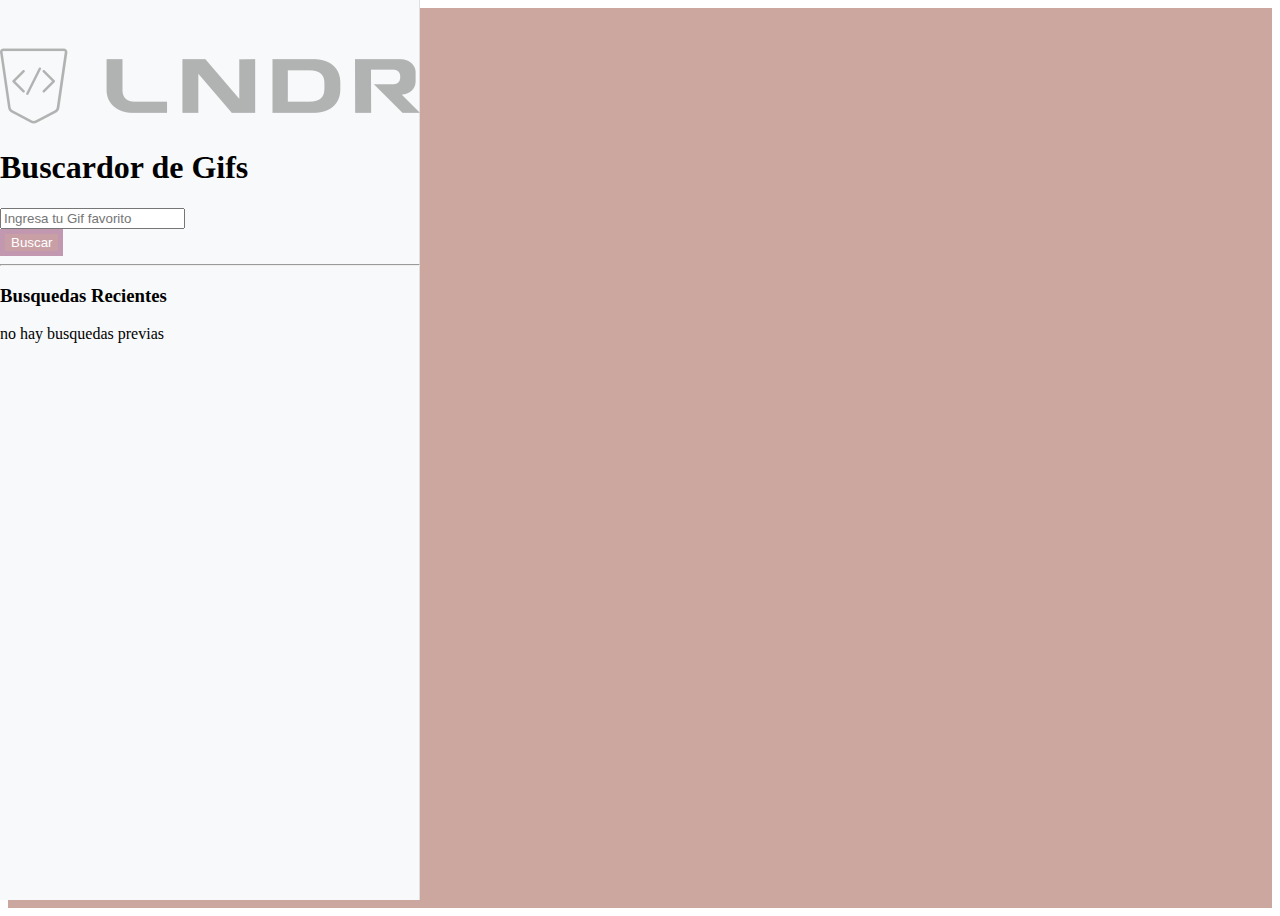
<file: index.html>
<!DOCTYPE html>
<html lang="es">

<head>
    <meta charset="UTF-8">
    <meta http-equiv="X-UA-Compatible" content="IE=edge">
    <meta name="viewport" content="width=device-width, initial-scale=1.0">
    <title>Buscador Gifs</title>
    <link rel="stylesheet" href="./css/styless.css">
    <link href="https://cdn.jsdelivr.net/npm/bootstrap@5.2.1/dist/css/bootstrap.min.css" rel="stylesheet"
        integrity="sha384-iYQeCzEYFbKjA/T2uDLTpkwGzCiq6soy8tYaI1GyVh/UjpbCx/TYkiZhlZB6+fzT" crossorigin="anonymous">
</head>

<body>
    <main class="container-fluid text-center bg-site">
        <div class="row">
            <nav class="col-md-3 col-lg-2 d-md-block bg-sidebar sidebar py-5">
                <div class="container">
                    <img src="./images/logo.png" class="mx-auto d-block img-fluid" alt="Bootstrap">
                </div>
                <div class="position-sticky pt-3 sidebar-sticky">
                    <div class="col-12">
                        <form class="row g-3">
                            <h1>Buscardor de Gifs</h1>
                            <div class="col-auto input-group">
                                <input id="searchGifs" type="text" class="form-control"
                                    placeholder="Ingresa tu Gif favorito">
                            </div>
                            <div class="d-grid gap-2">
                                <button id="loadGifs" type="submit" class="btn btn-buscar mb-3">Buscar</button>
                            </div>
                        </form>
                        <hr>
                        <h3>Busquedas Recientes</h3>
                    </div>
                    <div class="list-group" id="history">
                       
                    </div>

                  
                </div>
            </nav>
            <section class="col-md-9 ms-sm-auto col-lg-10 px-md-4 py-5">
                <div class="row">
                    
                    <div class="col-12">
                        <section id="contain" class="row" >
                        </section>
                    </div>
                </div>
            </section>
        </div>
    </main>
    <script src="https://cdn.jsdelivr.net/npm/bootstrap@5.2.1/dist/js/bootstrap.bundle.min.js"
        integrity="sha384-u1OknCvxWvY5kfmNBILK2hRnQC3Pr17a+RTT6rIHI7NnikvbZlHgTPOOmMi466C8"
        crossorigin="anonymous"></script>
    <script src="./js/main.js"></script>
</body>

</html>
</file>
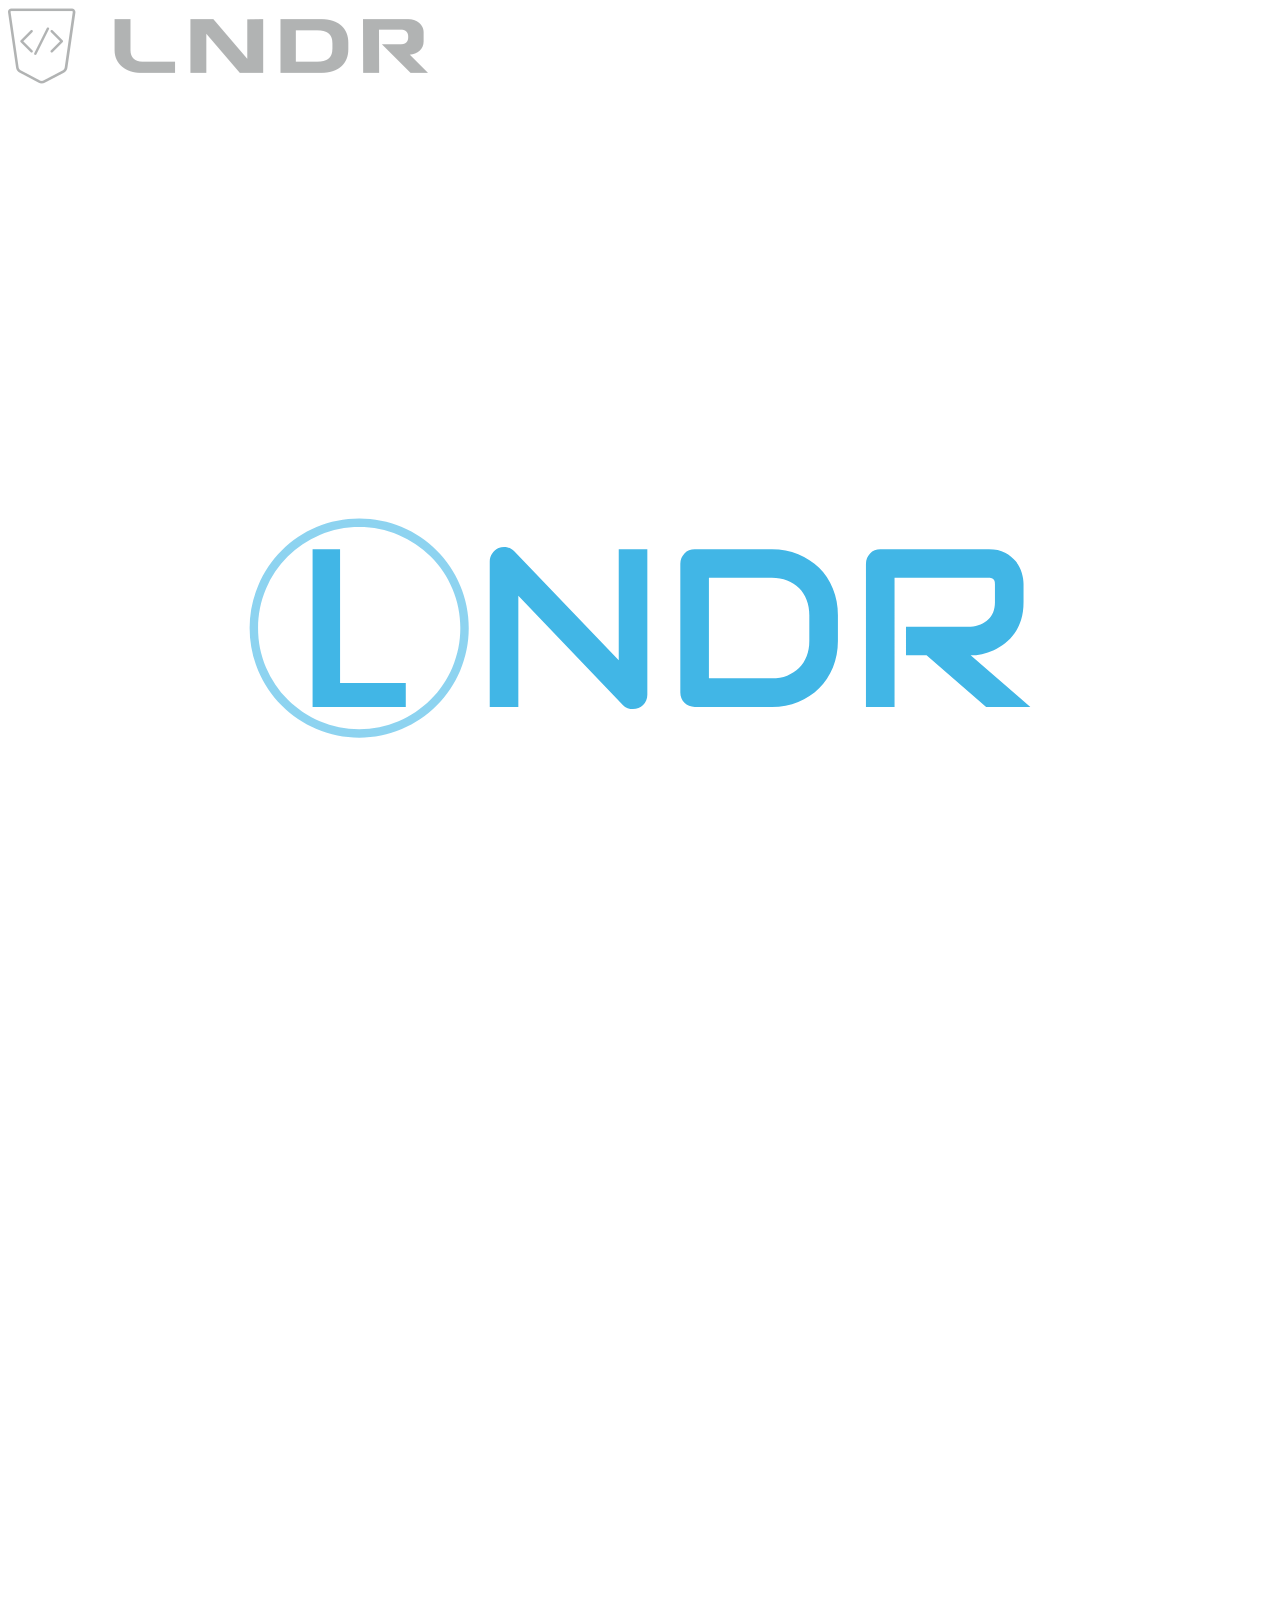
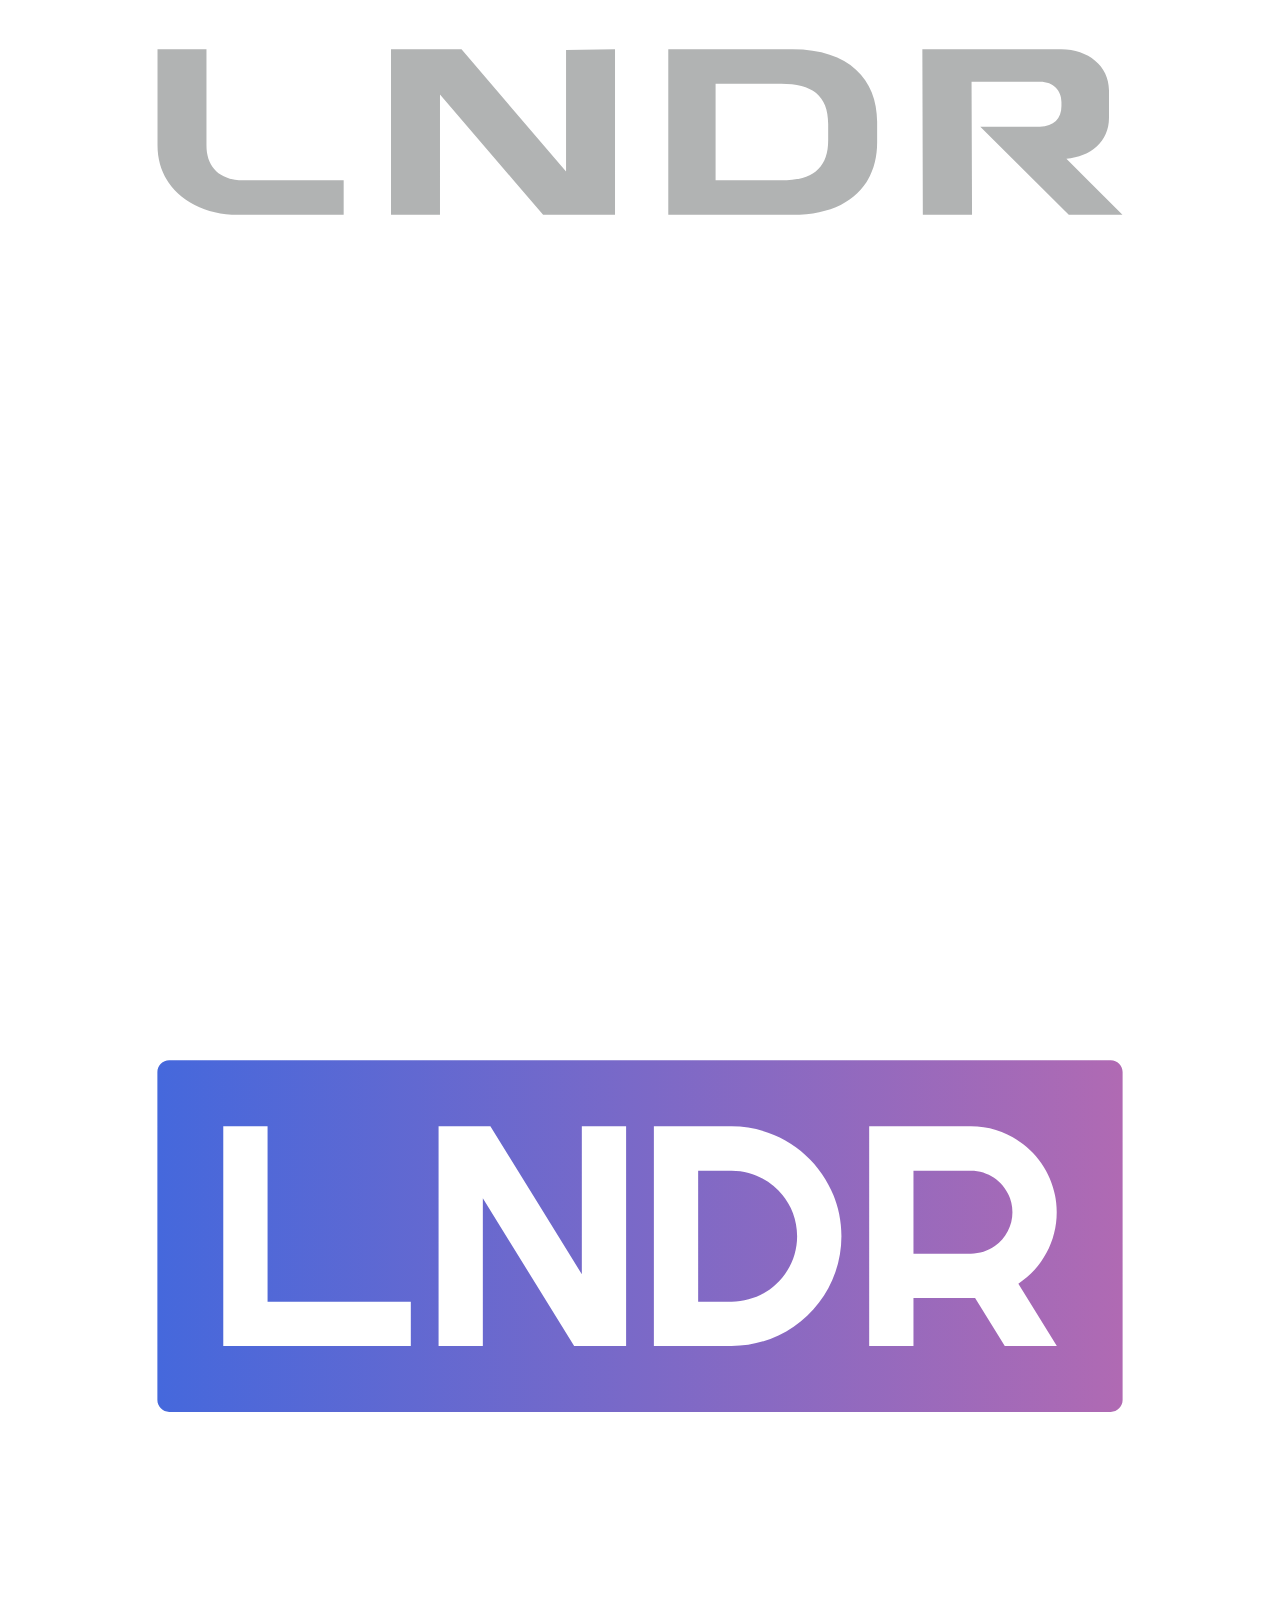
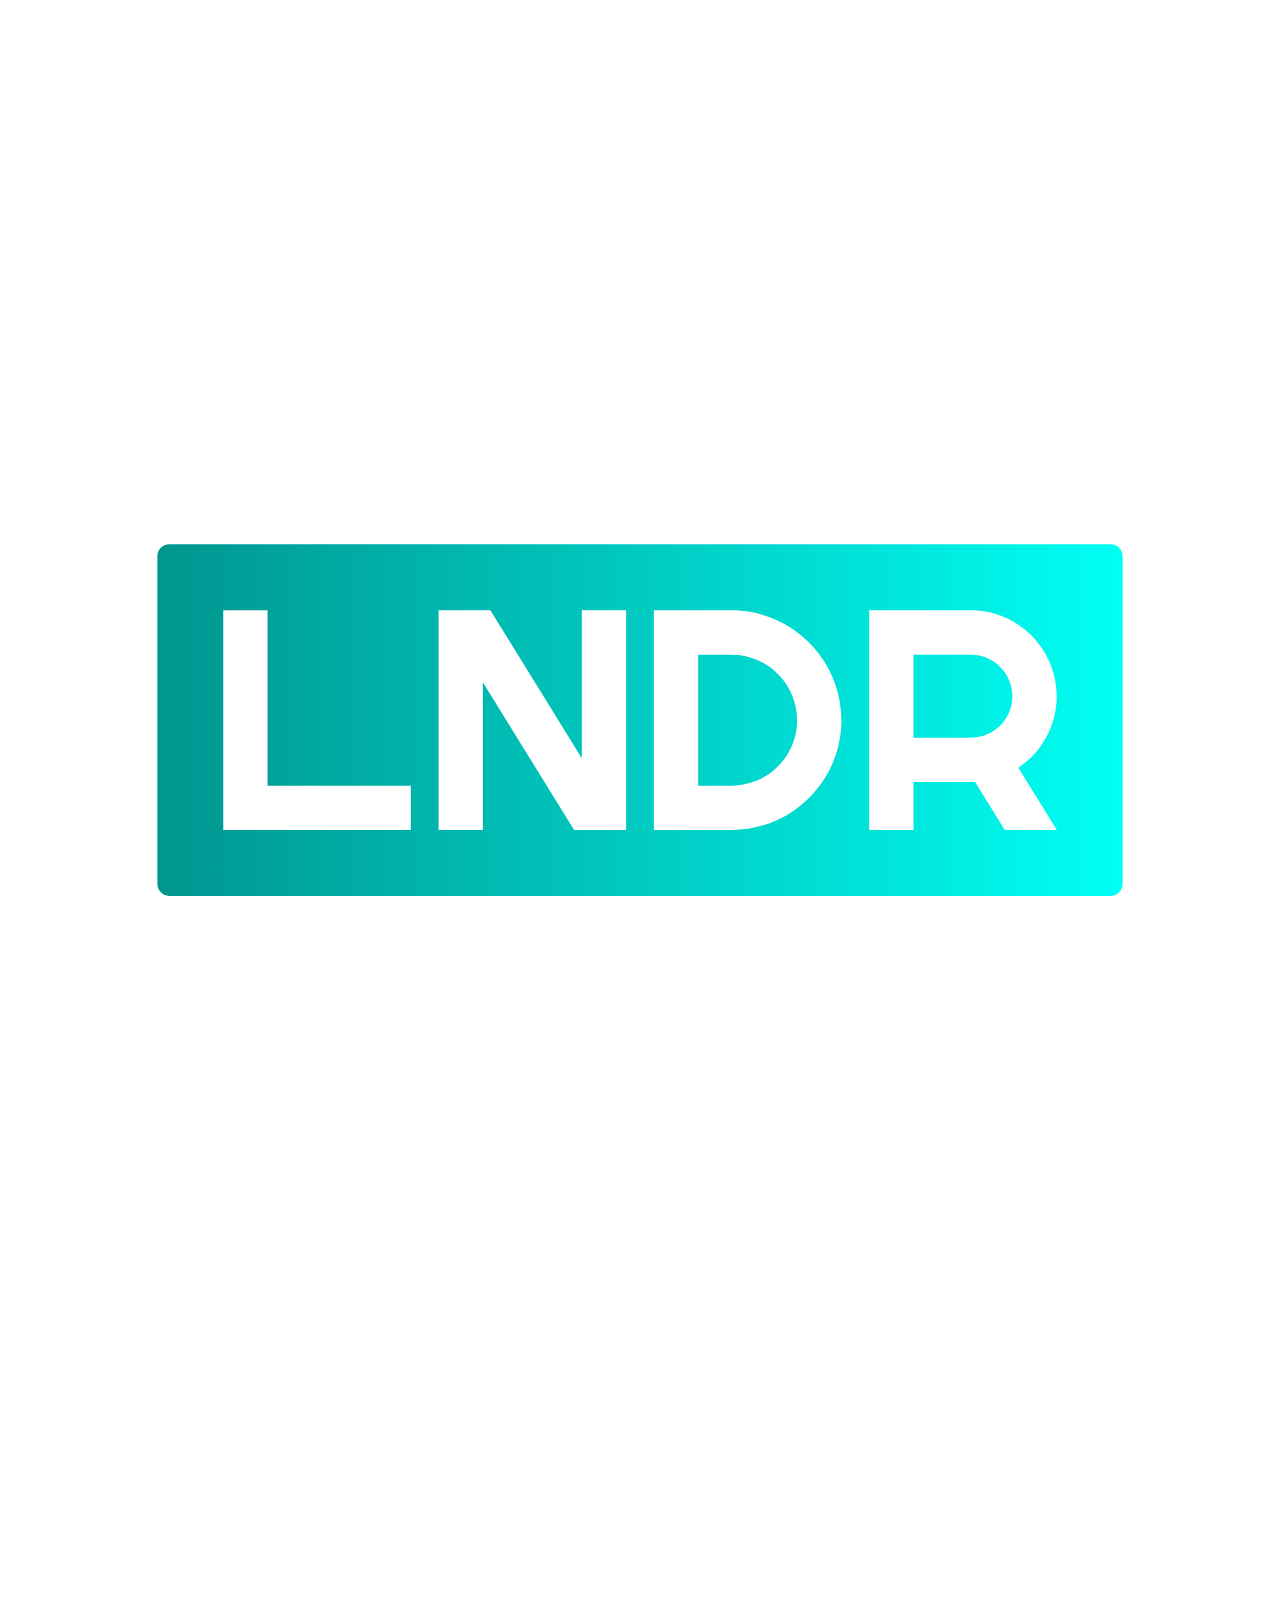
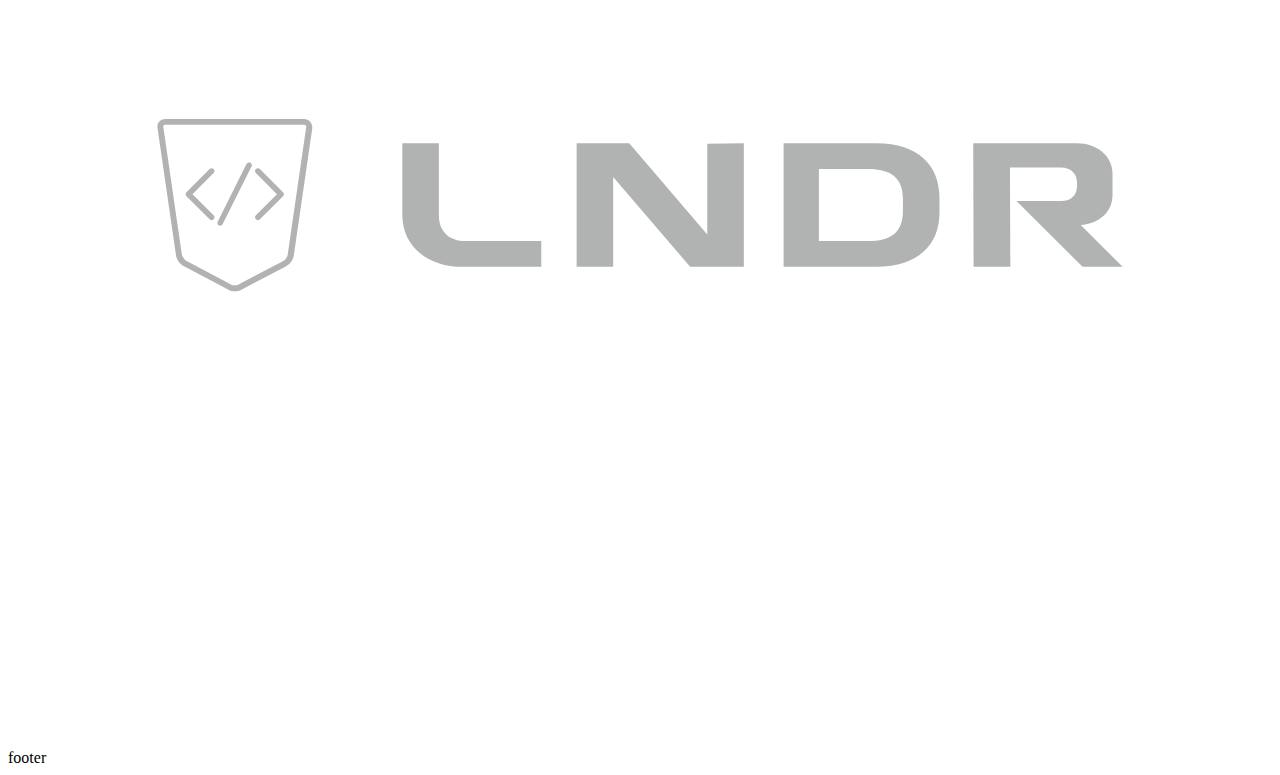
<file: ls.html>
<!DOCTYPE html>
<html lang="en">

<head>
    <meta charset="UTF-8">
    <meta http-equiv="X-UA-Compatible" content="IE=edge">
    <meta name="viewport" content="width=device-width, initial-scale=1.0">
    <title>Document</title>
    <link href="https://cdn.jsdelivr.net/npm/bootstrap@5.2.1/dist/css/bootstrap.min.css" rel="stylesheet"
        integrity="sha384-iYQeCzEYFbKjA/T2uDLTpkwGzCiq6soy8tYaI1GyVh/UjpbCx/TYkiZhlZB6+fzT" crossorigin="anonymous">
</head>

<body>
    <header>
        <nav class="navbar bg-navbar">
            <div class="container">
                <img src="./images/logo.png" class="mx-auto d-block img-fluid" alt="Bootstrap" >
            </div>
        </nav>
    </header>
    <main>
        <div class="svg-container"><svg xmlns:mydata="http://www.w3.org/2000/svg" mydata:contrastcolor="11111f"
                mydata:template="Contrast" mydata:presentation="2.5" mydata:layouttype="undefined"
                mydata:specialfontid="undefined" mydata:id1="005" mydata:id2="099" mydata:companyname="LNDR"
                mydata:companytagline="" version="1.1" xmlns="http://www.w3.org/2000/svg"
                xmlns:xlink="http://www.w3.org/1999/xlink" viewBox="0 0 550 470">
                <g fill="none" fill-rule="none" stroke="none" stroke-width="1" stroke-linecap="butt"
                    stroke-linejoin="miter" stroke-miterlimit="10" stroke-dasharray="" stroke-dashoffset="0"
                    font-family="none" font-weight="none" font-size="none" text-anchor="none"
                    style="mix-blend-mode: normal">
                    <g
                        data-paper-data="{&quot;isGlobalGroup&quot;:true,&quot;bounds&quot;:{&quot;x&quot;:105.14004256061006,&quot;y&quot;:187.3282632934909,&quot;width&quot;:339.71991487877995,&quot;height&quot;:95.34354492061968}}">
                        <g data-paper-data="{&quot;isPrimaryText&quot;:true}">
                            <path
                                d="M278.19403,263.99781c0,0.89322 -0.16748,1.72265 -0.50244,2.48827c-0.33496,0.76562 -0.78157,1.42756 -1.33984,1.98583c-0.55826,0.55826 -1.22021,0.9969 -1.98583,1.31591c-0.76562,0.31901 -1.57909,0.47851 -2.44041,0.47851c-0.76562,0 -1.53922,-0.14355 -2.32079,-0.43066c-0.78157,-0.28711 -1.47541,-0.74967 -2.08153,-1.38769l-45.45869,-47.46845v48.32977h-12.44133v-63.30721c0,-1.27603 0.35888,-2.43244 1.07665,-3.46922c0.71777,-1.03678 1.63492,-1.81037 2.75145,-2.32079c1.18033,-0.47851 2.39256,-0.59814 3.6367,-0.35888c1.24413,0.23926 2.31281,0.82145 3.20603,1.74657l45.45869,47.4206v-48.32977h12.44133z"
                                data-paper-data="{&quot;glyphName&quot;:&quot;N&quot;,&quot;glyphIndex&quot;:1,&quot;word&quot;:1}"
                                fill="#41b6e6" fill-rule="nonzero"></path>
                            <path
                                d="M361.12026,240.59855c0,4.17901 -0.72574,8.02306 -2.17723,11.53215c-1.45149,3.50909 -3.45327,6.5317 -6.00533,9.06781c-2.55207,2.53612 -5.58265,4.52194 -9.09174,5.95748c-3.50909,1.43554 -7.32124,2.15331 -11.43645,2.15331h-33.59158c-0.89322,0 -1.72265,-0.1595 -2.48827,-0.47851c-0.76562,-0.31901 -1.42756,-0.75764 -1.98583,-1.31591c-0.55826,-0.55826 -0.9969,-1.22021 -1.31591,-1.98583c-0.31901,-0.76562 -0.47851,-1.59504 -0.47851,-2.48827v-56.08167c0,-0.86132 0.1595,-1.67479 0.47851,-2.44041c0.31901,-0.76562 0.75764,-1.43554 1.31591,-2.00975c0.55826,-0.57422 1.22021,-1.02083 1.98583,-1.33984c0.76562,-0.31901 1.59504,-0.47851 2.48827,-0.47851h33.59158c4.11521,0 7.92736,0.71777 11.43645,2.15331c3.50909,1.43554 6.53967,3.42136 9.09174,5.95748c2.55207,2.53612 4.55384,5.5667 6.00533,9.09174c1.45149,3.52504 2.17723,7.36112 2.17723,11.50823zM348.67893,229.40135c0,-2.42446 -0.39079,-4.64157 -1.17236,-6.65132c-0.78157,-2.00975 -1.89012,-3.72442 -3.32566,-5.14401c-1.43554,-1.41959 -3.15021,-2.52017 -5.14401,-3.30174c-1.9938,-0.78157 -4.20294,-1.17236 -6.6274,-1.17236h-27.41877v43.73605h27.41877c2.42446,0 4.6336,-0.39079 6.6274,-1.17236c1.9938,-0.78157 3.70847,-1.88215 5.14401,-3.30174c1.43554,-1.41959 2.54409,-3.12628 3.32566,-5.12008c0.78157,-1.9938 1.17236,-4.21889 1.17236,-6.67525z"
                                data-paper-data="{&quot;glyphName&quot;:&quot;D&quot;,&quot;glyphIndex&quot;:2,&quot;word&quot;:1}"
                                fill="#41b6e6" fill-rule="nonzero"></path>
                            <path
                                d="M441.89318,223.7549c0,2.83917 -0.35091,5.37529 -1.05273,7.60835c-0.70182,2.23306 -1.65087,4.20294 -2.84715,5.90963c-1.19628,1.70669 -2.57599,3.16616 -4.13913,4.37839c-1.56314,1.21223 -3.19806,2.20913 -4.90475,2.9907c-1.70669,0.78157 -3.42934,1.34781 -5.16794,1.69872c-1.7386,0.35091 -3.37351,0.52636 -4.90475,0.52636l25.98323,22.44224h-19.23621l-25.93538,-22.44224h-8.94819v-12.44133h28.13654c1.56314,-0.1276 2.9907,-0.45459 4.28269,-0.98095c1.29198,-0.52636 2.40851,-1.23616 3.34959,-2.12938c0.94107,-0.89322 1.66682,-1.96988 2.17723,-3.22996c0.51041,-1.26008 0.76562,-2.7036 0.76562,-4.33054v-7.84761c0,-0.70182 -0.08773,-1.23616 -0.26318,-1.60302c-0.17545,-0.36686 -0.39876,-0.63802 -0.66992,-0.81347c-0.27116,-0.17545 -0.55826,-0.27913 -0.86132,-0.31103c-0.30306,-0.0319 -0.58219,-0.04785 -0.8374,-0.04785h-41.05638v56.17738h-12.44133v-62.35019c0,-0.86132 0.1595,-1.67479 0.47851,-2.44041c0.31901,-0.76562 0.75764,-1.43554 1.31591,-2.00975c0.55826,-0.57422 1.22021,-1.02083 1.98583,-1.33984c0.76562,-0.31901 1.59504,-0.47851 2.48827,-0.47851h47.22919c2.77537,0 5.12008,0.50244 7.03413,1.50731c1.91405,1.00488 3.46922,2.26496 4.6655,3.78025c1.19628,1.51529 2.0576,3.15021 2.58397,4.90475c0.52636,1.75455 0.78955,3.39744 0.78955,4.92868z"
                                data-paper-data="{&quot;glyphName&quot;:&quot;R&quot;,&quot;glyphIndex&quot;:3,&quot;lastGlyphOfWord&quot;:true,&quot;word&quot;:1}"
                                fill="#41b6e6" fill-rule="nonzero"></path>
                            <g data-paper-data="{&quot;fillRule&quot;:&quot;nonzero&quot;,&quot;fillRuleOriginal&quot;:&quot;nonzero&quot;,&quot;isIcon&quot;:true,&quot;iconStyle&quot;:&quot;icon-in-text&quot;,&quot;selectedEffects&quot;:{&quot;container&quot;:&quot;circle_simple_outline3&quot;,&quot;transformation&quot;:&quot;&quot;,&quot;pattern&quot;:&quot;&quot;},&quot;bounds&quot;:{&quot;x&quot;:105.14004256061006,&quot;y&quot;:187.3282632934909,&quot;width&quot;:95.34354492061968,&quot;height&quot;:95.34354492061968},&quot;widthRatioIconToContainer&quot;:0.42527700317850375,&quot;heightRatioIconToContainer&quot;:0.7197000508852754,&quot;relativeBoundsIconToContainer&quot;:{&quot;top&quot;:-5.283920916120134e-7,&quot;left&quot;:-8.806528663475847e-7},&quot;iconType&quot;:&quot;initial&quot;,&quot;initialText&quot;:&quot;L&quot;,&quot;rawInitialId&quot;:100,&quot;blockLetter&quot;:&quot;O&quot;,&quot;line&quot;:1,&quot;iconInPrimaryText&quot;:true,&quot;suitableAsStandaloneIcon&quot;:true}"
                                fill-rule="evenodd">
                                <g data-paper-data="{&quot;isPathIcon&quot;:true}">
                                    <path
                                        d="M134.2549,191.07525c-5.70297,2.41299 -10.75395,5.81797 -15.15193,10.21595c-4.39798,4.39798 -7.80396,9.44895 -10.21595,15.15193c-2.49799,5.90597 -3.74698,12.09194 -3.74698,18.55691c0,6.46497 1.24899,12.65094 3.74698,18.55691c2.41199,5.70297 5.81797,10.75395 10.21595,15.15193c4.39798,4.39798 9.44895,7.80296 15.15193,10.21595c5.90597,2.49799 12.09194,3.74698 18.55691,3.74698c6.46497,0 12.64994,-1.24899 18.55591,-3.74698c5.70397,-2.41299 10.75495,-5.81797 15.15293,-10.21595c4.39798,-4.39798 7.80296,-9.44895 10.21495,-15.15193c2.49865,-5.90597 3.74798,-12.09161 3.74798,-18.55691c0,-6.4653 -1.24933,-12.65094 -3.74798,-18.55691c-2.41199,-5.70297 -5.81697,-10.75395 -10.21495,-15.15193c-4.39798,-4.39798 -9.44895,-7.80296 -15.15293,-10.21595c-5.90597,-2.49799 -12.09094,-3.74698 -18.55591,-3.74698c-6.46497,0 -12.65094,1.24899 -18.55691,3.74698zM135.6839,275.54784c-5.26497,-2.22699 -9.92695,-5.37097 -13.98793,-9.43195c-4.06098,-4.06098 -7.20497,-8.72296 -9.43195,-13.98793c-2.30399,-5.44897 -3.45698,-11.15895 -3.45698,-17.12792c0,-5.96897 1.15299,-11.67894 3.45698,-17.12792c2.22699,-5.26397 5.37097,-9.92695 9.43195,-13.98793c4.06098,-4.06098 8.72296,-7.20497 13.98793,-9.43095c5.44931,-2.30532 11.15861,-3.45798 17.12792,-3.45798c5.9693,0 11.67861,1.15266 17.12792,3.45798c5.26397,2.22599 9.92695,5.36997 13.98793,9.43095c4.06098,4.06098 7.20497,8.72296 9.43095,13.98793c2.30499,5.44897 3.45698,11.15895 3.45698,17.12792c0,5.96897 -1.15199,11.67894 -3.45698,17.12792c-2.22599,5.26497 -5.36997,9.92695 -9.43095,13.98793c-4.06098,4.06098 -8.72396,7.20497 -13.98793,9.43195c-5.44897,2.30399 -11.15895,3.45698 -17.12792,3.45698c-5.96897,0 -11.67894,-1.15299 -17.12792,-3.45698z"
                                        fill-opacity="0.6" fill="#41b6e6"></path>
                                    <path d="M144.49385,258.91292h28.59086v10.39595h-40.54681v-68.61767h11.95594z"
                                        fill="#41b6e6"></path>
                                </g>
                            </g>
                        </g>
                    </g>
                </g>
            </svg></div>
        <div style="margin: 20px;">
        </div>
        <svg xmlns:mydata="http://www.w3.org/2000/svg" mydata:contrastcolor="ffffff"
            mydata:template="BlackAndHighlightColorHex1" mydata:presentation="2.5" mydata:layouttype="undefined"
            mydata:specialfontid="undefined" mydata:id1="928" mydata:id2="033" mydata:companyname="LNDR"
            mydata:companytagline="" version="1.1" xmlns="http://www.w3.org/2000/svg"
            xmlns:xlink="http://www.w3.org/1999/xlink" viewBox="0 0 550 470">
            <g fill="#b1b3b3" fill-rule="nonzero" stroke="none" stroke-width="1" stroke-linecap="butt"
                stroke-linejoin="miter" stroke-miterlimit="10" stroke-dasharray="" stroke-dashoffset="0"
                font-family="none" font-weight="none" font-size="none" text-anchor="none"
                style="mix-blend-mode: normal">
                <g
                    data-paper-data="{&quot;isGlobalGroup&quot;:true,&quot;bounds&quot;:{&quot;x&quot;:65.0591984311803,&quot;y&quot;:198.97633016345785,&quot;width&quot;:419.88160313763944,&quot;height&quot;:72.0473396730844}}">
                    <g data-paper-data="{&quot;isPrimaryText&quot;:true}">
                        <path
                            d="M65.0592,240.86671c0,18.42353 15.54164,30.15696 34.8915,30.15696h46.1103v-15.02702h-43.74303c-10.3954,0 -15.95334,-5.96964 -15.95334,-15.12994v-41.89038h-21.30543z"
                            data-paper-data="{&quot;glyphName&quot;:&quot;L&quot;,&quot;glyphIndex&quot;:0,&quot;firstGlyphOfWord&quot;:true,&quot;word&quot;:1}">
                        </path>
                        <path
                            d="M166.6631,198.97633v72.04734h21.30543v-52.38871l44.8752,52.38871h31.28913v-72.04734l-21.30543,0.30877v52.90333l-45.49275,-53.21211z"
                            data-paper-data="{&quot;glyphName&quot;:&quot;N&quot;,&quot;glyphIndex&quot;:1,&quot;word&quot;:1}">
                        </path>
                        <path
                            d="M287.30809,271.02367h54.13843c24.4961,0 36.74414,-13.17437 36.74414,-31.49498v-9.05738c0,-18.32061 -12.24805,-31.49498 -36.74414,-31.49498h-54.13843zM307.89304,214.00335h28.51016c13.38022,0 20.48203,5.04331 20.48203,17.49721v6.89596c0,12.55682 -7.10181,17.60014 -20.48203,17.60014h-28.51016z"
                            data-paper-data="{&quot;glyphName&quot;:&quot;D&quot;,&quot;glyphIndex&quot;:2,&quot;word&quot;:1}">
                        </path>
                        <path
                            d="M397.86645,198.97633l0.20585,72.04734h21.40835v-0.4117l-0.20585,-57.53495h29.74526c6.07256,0 9.36615,3.91114 9.36615,8.95446v1.6468c0,5.35209 -3.29359,8.95446 -9.36615,8.95446h-25.93704l38.49386,38.39094h23.36392l-24.39317,-24.39317c10.49833,-0.8234 18.52646,-7.51351 18.52646,-17.70306v-12.14512c0,-10.49833 -9.1603,-17.80599 -20.68788,-17.80599z"
                            data-paper-data="{&quot;glyphName&quot;:&quot;R&quot;,&quot;glyphIndex&quot;:3,&quot;lastGlyphOfWord&quot;:true,&quot;word&quot;:1}">
                        </path>
                    </g>
                </g>
            </g>
        </svg>
        <div style="margin: 20px;">

        </div>
        <svg xmlns:mydata="http://www.w3.org/2000/svg" mydata:contrastcolor="151f42" mydata:template="Contrast"
            mydata:presentation="2.5" mydata:layouttype="undefined" mydata:specialfontid="undefined" mydata:id1="769"
            mydata:id2="851" mydata:companyname="LNDR" mydata:companytagline="" version="1.1"
            xmlns="http://www.w3.org/2000/svg" xmlns:xlink="http://www.w3.org/1999/xlink" viewBox="0 0 550 470">
            <defs>
                <linearGradient x1="65" y1="235" x2="485" y2="235" gradientUnits="userSpaceOnUse"
                    id="color-17370539631">
                    <stop offset="0" stop-color="#4568dc"></stop>
                    <stop offset="1" stop-color="#b06ab3"></stop>
                </linearGradient>
            </defs>
            <g fill="url(#color-17370539631)" fill-rule="evenodd" stroke="none" stroke-width="1" stroke-linecap="butt"
                stroke-linejoin="miter" stroke-miterlimit="10" stroke-dasharray="" stroke-dashoffset="0"
                font-family="none" font-weight="none" font-size="none" text-anchor="none"
                style="mix-blend-mode: normal">
                <g
                    data-paper-data="{&quot;isGlobalGroup&quot;:true,&quot;bounds&quot;:{&quot;x&quot;:64.99999999999996,&quot;y&quot;:158.49161462802385,&quot;width&quot;:420.00000000000006,&quot;height&quot;:153.01677074395224}}">
                    <g data-paper-data="{&quot;isContainerElementsWrapper&quot;:true}">
                        <path
                            d="M65,306.3615c0,2.84211 2.30426,5.14688 5.14688,5.14688h409.70624c2.84314,0 5.14688,-2.30477 5.14688,-5.14688v-142.72301c0,-2.84211 -2.30374,-5.14688 -5.14688,-5.14688h-409.70624c-2.84262,0 -5.14688,2.30477 -5.14688,5.14688zM93.77117,282.83408h81.4041c0.05456,0 0.09985,-0.04426 0.09985,-0.09882v-19.07434c0,-0.05559 -0.04529,-0.09985 -0.09985,-0.09985h-62.22991v-76.19751c0,-0.05456 -0.04529,-0.09882 -0.09985,-0.09882h-19.07434c-0.05497,0 -0.09944,0.04426 -0.09944,0.09882v95.3717c0,0.05456 0.04447,0.09882 0.09944,0.09882zM314.85956,282.83408h-33.71825c-0.05559,0 -0.09985,-0.04426 -0.09985,-0.09882v-95.3717c0,-0.05456 0.04529,-0.09882 0.09985,-0.09882h33.71825c26.34894,0 47.7857,21.43573 47.7857,47.78467c0,26.34894 -21.43676,47.78467 -47.7857,47.78467zM187.45572,282.83614h19.06199c0.05456,0 0.09985,-0.04426 0.09985,-0.09882v-64.19602l39.73701,64.24851c0.0175,0.02882 0.05044,0.04632 0.08441,0.04632h22.42084c0.05456,0 0.09882,-0.04426 0.09882,-0.09882v-95.3717c0,-0.05456 -0.04426,-0.09882 -0.09882,-0.09882h-19.07022c-0.05456,0 -0.09882,0.04426 -0.09882,0.09882v64.19705l-39.7298,-64.24954c-0.0175,-0.02882 -0.04941,-0.04632 -0.08441,-0.04632h-22.42084c-0.05456,0 -0.09882,0.04426 -0.09882,0.09882v95.3717c0,0.05456 0.04426,0.09882 0.09882,0.09882zM374.82793,282.83614h19.06919c0.05456,0 0.09985,-0.04426 0.09985,-0.09882v-20.79237h24.99325c0.61042,0 1.2229,-0.0175 1.82405,-0.04632l12.91867,20.89119c0.0175,0.02882 0.05044,0.04632 0.08441,0.04632h22.41158c0.03603,0 0.07,-0.01956 0.0875,-0.05044c0.01647,-0.03191 0.01647,-0.07 -0.00309,-0.09985l-16.67795,-26.9748c10.45332,-6.93697 16.69236,-18.55554 16.69236,-31.10569c0,-20.58855 -16.75001,-37.33856 -37.33856,-37.33856h-44.16333c-0.05456,0 -0.09882,0.04426 -0.09882,0.09882v95.3717c0.00103,0.05456 0.04632,0.09882 0.10088,0.09882zM429.40751,239.36867c-3.04181,2.16375 -6.64462,3.30739 -10.41729,3.30739h-24.99325v-36.1414h24.99325c9.96539,0 18.0707,8.10737 18.0707,18.0707c0,5.86024 -2.85961,11.37872 -7.65341,14.76331zM314.85956,206.53775h-14.55229v57.02332h14.55229c15.72166,0 28.51166,-12.79103 28.51166,-28.51166c0,-15.72166 -12.79,-28.51166 -28.51166,-28.51166z"
                            data-paper-data="{&quot;isBaseLogoContainer&quot;:true}"></path>
                    </g>
                </g>
            </g>
        </svg>
        <svg xmlns:mydata="http://www.w3.org/2000/svg" mydata:contrastcolor="002d2b" mydata:template="Contrast"
            mydata:presentation="2.5" mydata:layouttype="undefined" mydata:specialfontid="undefined" mydata:id1="769"
            mydata:id2="769" mydata:companyname="LNDR" mydata:companytagline="" version="1.1"
            xmlns="http://www.w3.org/2000/svg" xmlns:xlink="http://www.w3.org/1999/xlink" viewBox="0 0 550 470">
            <defs>
                <linearGradient x1="65" y1="235" x2="485" y2="235" gradientUnits="userSpaceOnUse" id="color-147489">
                    <stop offset="0" stop-color="#00968f"></stop>
                    <stop offset="1" stop-color="#00fff4"></stop>
                </linearGradient>
            </defs>
            <g fill="url(#color-147489)" fill-rule="evenodd" stroke="none" stroke-width="1" stroke-linecap="butt"
                stroke-linejoin="miter" stroke-miterlimit="10" stroke-dasharray="" stroke-dashoffset="0"
                font-family="none" font-weight="none" font-size="none" text-anchor="none"
                style="mix-blend-mode: normal">
                <g
                    data-paper-data="{&quot;isGlobalGroup&quot;:true,&quot;bounds&quot;:{&quot;x&quot;:64.99999999999996,&quot;y&quot;:158.49161462802385,&quot;width&quot;:420.00000000000006,&quot;height&quot;:153.01677074395224}}">
                    <g data-paper-data="{&quot;isContainerElementsWrapper&quot;:true}">
                        <path
                            d="M65,306.3615c0,2.84211 2.30426,5.14688 5.14688,5.14688h409.70624c2.84314,0 5.14688,-2.30477 5.14688,-5.14688v-142.72301c0,-2.84211 -2.30374,-5.14688 -5.14688,-5.14688h-409.70624c-2.84262,0 -5.14688,2.30477 -5.14688,5.14688zM93.77117,282.83408h81.4041c0.05456,0 0.09985,-0.04426 0.09985,-0.09882v-19.07434c0,-0.05559 -0.04529,-0.09985 -0.09985,-0.09985h-62.22991v-76.19751c0,-0.05456 -0.04529,-0.09882 -0.09985,-0.09882h-19.07434c-0.05497,0 -0.09944,0.04426 -0.09944,0.09882v95.3717c0,0.05456 0.04447,0.09882 0.09944,0.09882zM314.85956,282.83408h-33.71825c-0.05559,0 -0.09985,-0.04426 -0.09985,-0.09882v-95.3717c0,-0.05456 0.04529,-0.09882 0.09985,-0.09882h33.71825c26.34894,0 47.7857,21.43573 47.7857,47.78467c0,26.34894 -21.43676,47.78467 -47.7857,47.78467zM187.45572,282.83614h19.06199c0.05456,0 0.09985,-0.04426 0.09985,-0.09882v-64.19602l39.73701,64.24851c0.0175,0.02882 0.05044,0.04632 0.08441,0.04632h22.42084c0.05456,0 0.09882,-0.04426 0.09882,-0.09882v-95.3717c0,-0.05456 -0.04426,-0.09882 -0.09882,-0.09882h-19.07022c-0.05456,0 -0.09882,0.04426 -0.09882,0.09882v64.19705l-39.7298,-64.24954c-0.0175,-0.02882 -0.04941,-0.04632 -0.08441,-0.04632h-22.42084c-0.05456,0 -0.09882,0.04426 -0.09882,0.09882v95.3717c0,0.05456 0.04426,0.09882 0.09882,0.09882zM374.82793,282.83614h19.06919c0.05456,0 0.09985,-0.04426 0.09985,-0.09882v-20.79237h24.99325c0.61042,0 1.2229,-0.0175 1.82405,-0.04632l12.91867,20.89119c0.0175,0.02882 0.05044,0.04632 0.08441,0.04632h22.41158c0.03603,0 0.07,-0.01956 0.0875,-0.05044c0.01647,-0.03191 0.01647,-0.07 -0.00309,-0.09985l-16.67795,-26.9748c10.45332,-6.93697 16.69236,-18.55554 16.69236,-31.10569c0,-20.58855 -16.75001,-37.33856 -37.33856,-37.33856h-44.16333c-0.05456,0 -0.09882,0.04426 -0.09882,0.09882v95.3717c0.00103,0.05456 0.04632,0.09882 0.10088,0.09882zM429.40751,239.36867c-3.04181,2.16375 -6.64462,3.30739 -10.41729,3.30739h-24.99325v-36.1414h24.99325c9.96539,0 18.0707,8.10737 18.0707,18.0707c0,5.86024 -2.85961,11.37872 -7.65341,14.76331zM314.85956,206.53775h-14.55229v57.02332h14.55229c15.72166,0 28.51166,-12.79103 28.51166,-28.51166c0,-15.72166 -12.79,-28.51166 -28.51166,-28.51166z"
                            data-paper-data="{&quot;isBaseLogoContainer&quot;:true}"></path>
                    </g>
                </g>
            </g>

        </svg>
        <svg xmlns:mydata="http://www.w3.org/2000/svg" mydata:contrastcolor="ffffff"
            mydata:template="BlackAndHighlightColorHex1" mydata:presentation="2.5" mydata:layouttype="undefined"
            mydata:specialfontid="undefined" mydata:id1="928" mydata:id2="033" mydata:companyname="LNDR"
            mydata:companytagline="" version="1.1" xmlns="http://www.w3.org/2000/svg"
            xmlns:xlink="http://www.w3.org/1999/xlink" viewBox="0 0 550 470">
            <g fill="#b1b3b3" fill-rule="none" stroke="none" stroke-width="1" stroke-linecap="butt"
                stroke-linejoin="miter" stroke-miterlimit="10" stroke-dasharray="" stroke-dashoffset="0"
                font-family="none" font-weight="none" font-size="none" text-anchor="none"
                style="mix-blend-mode: normal">
                <g
                    data-paper-data="{&quot;isGlobalGroup&quot;:true,&quot;bounds&quot;:{&quot;x&quot;:65.00000000000001,&quot;y&quot;:197.53420587851323,&quot;width&quot;:419.99999999999994,&quot;height&quot;:74.9315882429735}}">
                    <g data-paper-data="{&quot;isPrimaryText&quot;:true}" fill-rule="nonzero">
                        <path
                            d="M171.5857,239.37912c0,13.75197 11.60082,22.51021 26.04423,22.51021h34.41834v-11.21669h-32.65132c-7.75949,0 -11.90813,-4.45595 -11.90813,-11.29352v-31.26844h-15.90312z"
                            data-paper-data="{&quot;glyphName&quot;:&quot;L&quot;,&quot;glyphIndex&quot;:0,&quot;firstGlyphOfWord&quot;:true,&quot;word&quot;:1}">
                        </path>
                        <path
                            d="M247.4264,208.11067v53.77865h15.90312v-39.10476l33.49642,39.10476h23.3553v-53.77865l-15.90312,0.23048v39.4889l-33.95738,-39.71938z"
                            data-paper-data="{&quot;glyphName&quot;:&quot;N&quot;,&quot;glyphIndex&quot;:1,&quot;word&quot;:1}">
                        </path>
                        <path
                            d="M337.48004,261.88933h40.41082c18.28474,0 27.42711,-9.83381 27.42711,-23.50895v-6.76074c0,-13.67514 -9.14237,-23.50895 -27.42711,-23.50895h-40.41082zM352.84537,219.32736h21.28098c9.98746,0 15.2885,3.76451 15.2885,13.06053v5.14739c0,9.37285 -5.30104,13.13736 -15.2885,13.13736h-21.28098z"
                            data-paper-data="{&quot;glyphName&quot;:&quot;D&quot;,&quot;glyphIndex&quot;:2,&quot;word&quot;:1}">
                        </path>
                        <path
                            d="M420.00466,208.11067l0.15365,53.77865h15.97994v-0.30731l-0.15365,-42.94609h22.2029c4.53277,0 6.99122,2.91941 6.99122,6.68392v1.22923c0,3.99499 -2.45845,6.68392 -6.99122,6.68392h-19.36031l28.73317,28.65634h17.43965l-18.20791,-18.20791c7.83632,-0.61461 13.8288,-5.60835 13.8288,-13.21418v-9.06554c0,-7.83632 -6.83757,-13.29101 -15.44216,-13.29101z"
                            data-paper-data="{&quot;glyphName&quot;:&quot;R&quot;,&quot;glyphIndex&quot;:3,&quot;lastGlyphOfWord&quot;:true,&quot;word&quot;:1}">
                        </path>
                    </g>
                    <g data-paper-data="{&quot;isIcon&quot;:&quot;true&quot;,&quot;selectedEffects&quot;:{&quot;container&quot;:&quot;&quot;,&quot;transformation&quot;:&quot;&quot;,&quot;pattern&quot;:&quot;&quot;},&quot;fillRule&quot;:&quot;evenodd&quot;,&quot;fillRuleOriginal&quot;:&quot;evenodd&quot;,&quot;iconType&quot;:&quot;icon&quot;,&quot;rawIconId&quot;:&quot;465065&quot;,&quot;combineTerms&quot;:&quot;developer&quot;,&quot;iconStyle&quot;:&quot;standalone&quot;,&quot;bounds&quot;:{&quot;x&quot;:65.00000000000001,&quot;y&quot;:197.53420587851323,&quot;width&quot;:67.40891214949242,&quot;height&quot;:74.9315882429735},&quot;suitableAsStandaloneIcon&quot;:true}"
                        fill-rule="evenodd">
                        <path
                            d="M128.87687,197.53421h-60.42362c-2.14,0 -3.77648,1.76236 -3.39883,3.90236l8.05648,55.51421c0.25177,1.76236 1.63647,3.77648 3.27295,4.53177l19.5118,10.32237c1.63647,0.88118 4.02824,0.88118 5.66472,0l19.5118,-10.19649c1.63647,-0.88118 3.02118,-2.76942 3.27295,-4.53177l8.05648,-55.51421c0.12588,-2.26589 -1.38471,-4.02824 -3.52471,-4.02824zM121.70157,256.57312c-0.12588,1.00706 -1.00706,2.26589 -1.88824,2.76942l-19.5118,10.19649c-0.88118,0.50353 -2.39177,0.50353 -3.27295,0l-19.5118,-10.32237c-0.88118,-0.50353 -1.76236,-1.76236 -1.88824,-2.76942l-8.05648,-55.51421c-0.12588,-0.50353 0.25177,-0.88118 0.88118,-0.88118h60.42362c0.62941,0 1.00706,0.50353 0.88118,1.00706zM105.46272,216.54247c-0.62941,-0.25177 -1.38471,0 -1.63647,0.50353l-12.58826,25.17651c-0.25177,0.62941 0,1.38471 0.50353,1.63647c0.62941,0.25177 1.38471,0 1.63647,-0.50353l12.58826,-25.17651c0.37765,-0.50353 0.12588,-1.25882 -0.50353,-1.63647zM89.47563,219.31189c-0.50353,-0.50353 -1.25882,-0.50353 -1.76236,0l-10.0706,10.0706c-0.50353,0.50353 -0.50353,1.25882 0,1.76236l10.0706,10.0706c0.50353,0.50353 1.25882,0.50353 1.76236,0c0.50353,-0.50353 0.50353,-1.25882 0,-1.76236l-9.18943,-9.18943l9.18943,-9.18943c0.50353,-0.50353 0.50353,-1.25882 0,-1.76236zM109.61684,219.31189c-0.50353,-0.50353 -1.25882,-0.50353 -1.76236,0c-0.50353,0.50353 -0.50353,1.25882 0,1.76236l9.18943,9.18943l-9.18943,9.18943c-0.50353,0.50353 -0.50353,1.25882 0,1.76236c0.50353,0.50353 1.25882,0.50353 1.76236,0l10.0706,-10.0706c0.50353,-0.50353 0.50353,-1.25882 0,-1.76236z"
                            data-paper-data="{&quot;isPathIcon&quot;:true}"></path>
                    </g>
                </g>
            </g>

        </svg>
    </main>
    <footer>
        footer
    </footer>
    <script src="https://cdn.jsdelivr.net/npm/bootstrap@5.2.1/dist/js/bootstrap.bundle.min.js"
        integrity="sha384-u1OknCvxWvY5kfmNBILK2hRnQC3Pr17a+RTT6rIHI7NnikvbZlHgTPOOmMi466C8"
        crossorigin="anonymous"></script>
</body>

</html>
</file>
<file: css/styless.css>
.bg-navbar{
    background-color: #2D3C4C;
}
.bg-site{
    background-color: #CCA79F;
    min-height: calc(100vh);
  
}
.btn-buscar{
    background-color: #C99FA6 !important;
    color: #fff !important;
    border: 5px solid #C297B0 !important;
}
.sidebar {
    position: relative;
    top: 0;
    bottom: 0;
    left: 0;
    z-index: 100;
    padding: 48px 0 0; 
    box-shadow: inset -1px 0 0 rgba(0, 0, 0, .1);
  }
  .bg-sidebar{
    background-color: #f8f9fa !important;
}

  
  @media (min-width: 576px) {
    .sidebar {
        position: relative;
    }

  }
  
  @media (min-width: 768px) {
    .sidebar {
      position: relative;
    }
  }
  
  @media (min-width: 992px) {
    .sidebar {
      position: fixed;
    }

  }
</file>
